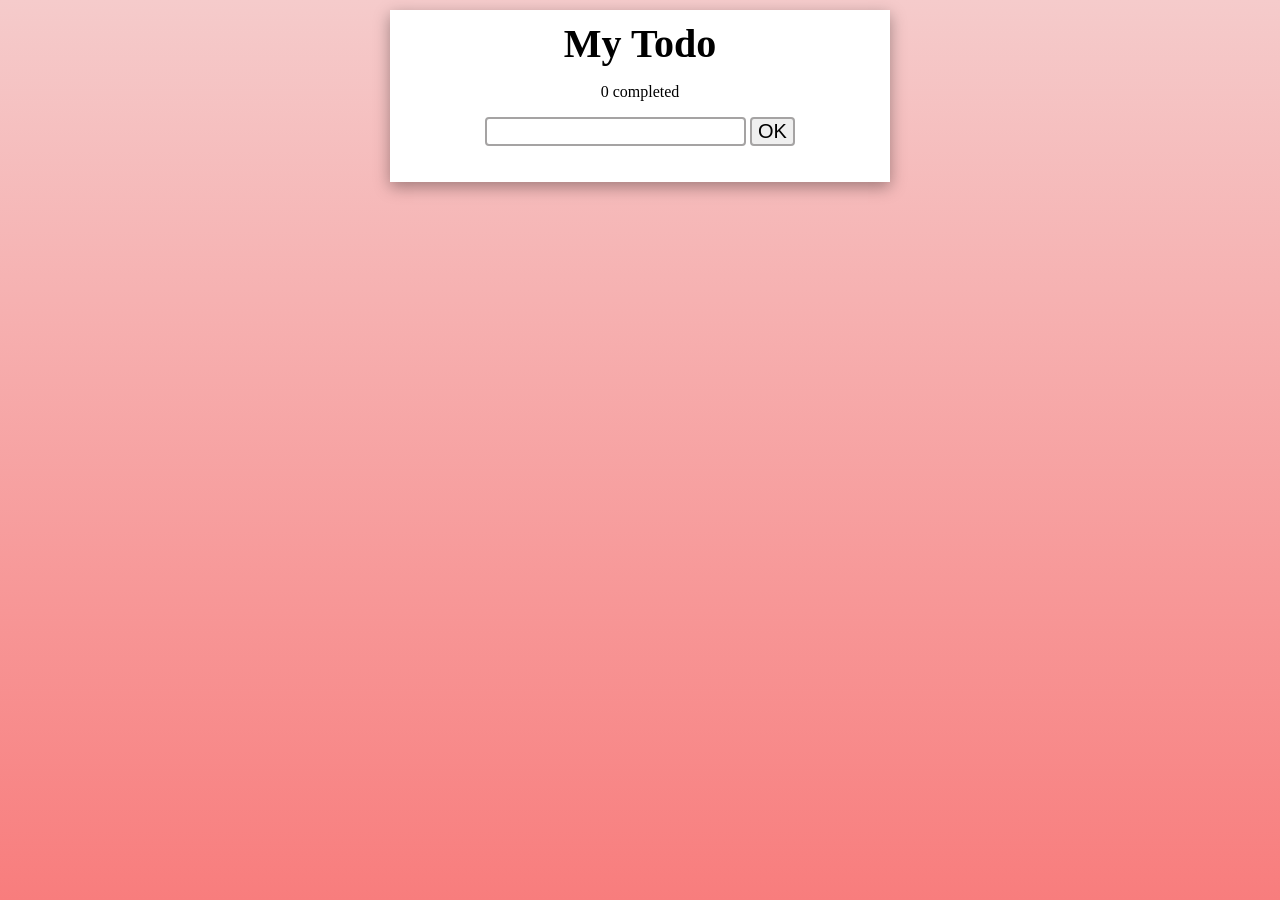
<file: index.html>
<!DOCTYPE html>
<html lang="en">

<head>
    <meta charset='utf-8'>
    <meta http-equiv='X-UA-Compatible' content='IE=edge'>
    <title>Johannes Todo List</title>
    <meta name='viewport' content='width=device-width, initial-scale=1'>
    <link rel='stylesheet' type='text/css' media='screen' href='inlämning-4-todo.css'>
    <script defer src='inlämning-4-todo.js'></script>
</head>

<body>
    <div class="fadeInText">
    <h1>My Todo</h1>
    <p><a id="taskInfo">0</a> completed</p>
    
            <input type="text" name="myText" id="taskInput">
            <button type="button" id="addBtn">OK</button>
            <p class="noInput"></p>
            
    </div>

    <div class="list">
        <ul id="todoList">
       
        </ul>
    </div>

</body>

</html>
</file>
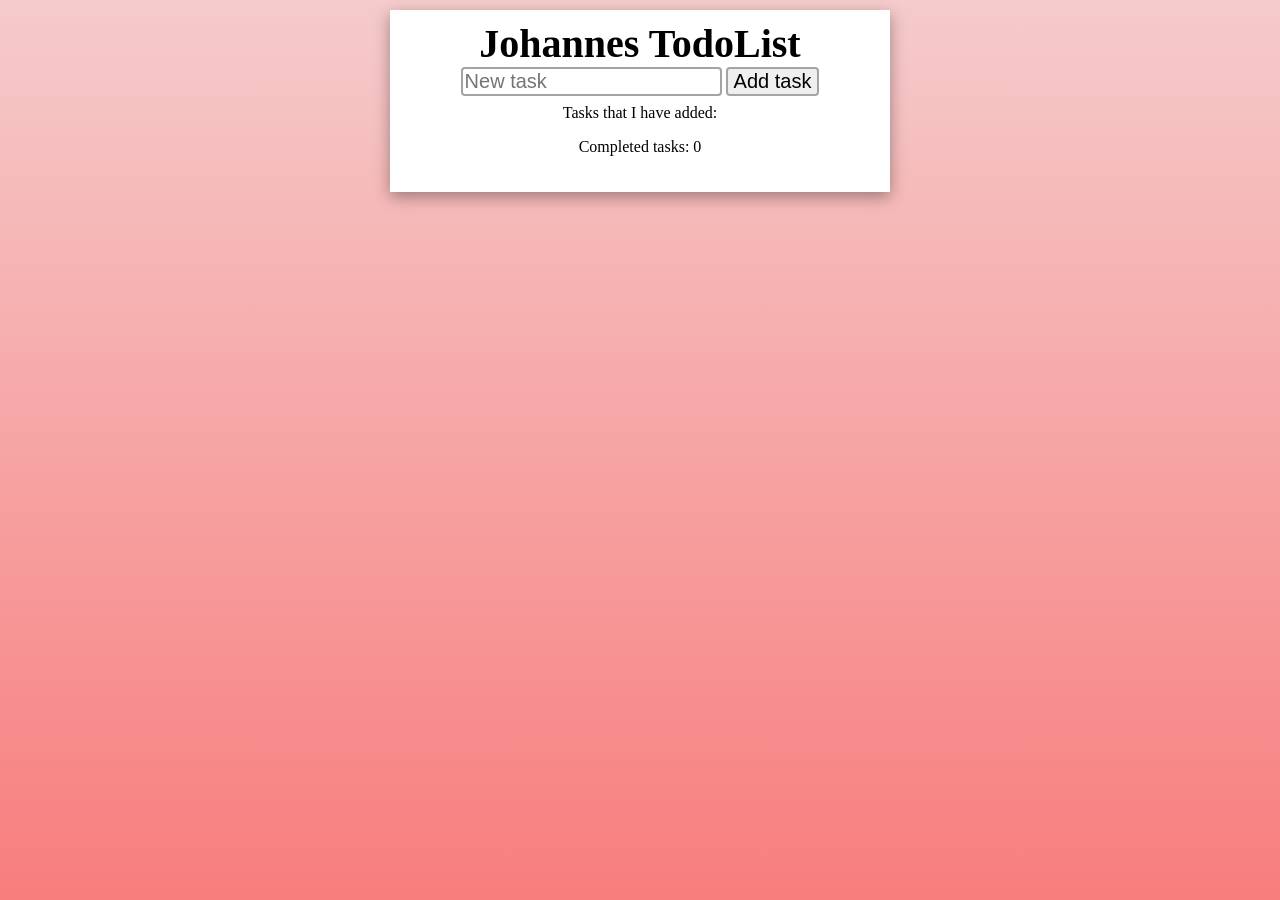
<file: inlämning-4-todo.html>
<!DOCTYPE html>
<html lang="en">

<head>
    <meta charset='utf-8'>
    <meta http-equiv='X-UA-Compatible' content='IE=edge'>
    <title>Johannes Todo List</title>
    <meta name='viewport' content='width=device-width, initial-scale=1'>
    <link rel='stylesheet' type='text/css' media='screen' href='inlämning-4-todo.css'>
    <script defer src='inlämning-4-todo.js'></script>
</head>

<body>
    
    <h1>Johannes TodoList</h1>
    
    <div>
            <input type="text" name="myText" id="taskInput" placeholder="New task">
            <button type="button" id="addBtn">Add task</button>
    </div>
    <p>Tasks that I have added:</p>
    <div class="list">
        <ul id="todoList">
       
        </ul>
    </div>
    <div>

        <p>Completed tasks: <a id="taskInfo">0</p>

    </div>

</body>

</html>
</file>
<file: inlämning-4-todo.css>
html {
    height: 100vh;
    margin: 0;
    background-image: linear-gradient(to bottom, #f5cbcb, #f87d7d);
}

body {
    display: block;
    box-shadow: rgba(0, 0, 0, 0.35) 0px 5px 15px;
    text-align: center;
    background-color: white;
    width: 500px;
    margin: auto;
    padding-bottom: 20px;
    position: absolute;
    top: -300px;
    margin-left: 50%;
    transform: translateX(-50%);
    animation: flyInBody 1s ease-out forwards;
}

@keyframes flyInBody {
    0% {
        top: -300px; /* Start from above the screen */
    }
    25% {
        top: 20px; /*Bouncing*/
    }
    50% {
        top: 40px; 
    }
    75% {
        top: 70px;       
    }
    100% {
        top: 10px; /* Final position on the screen */     
    }
}    

.fadeInText {
    opacity: 0;
    animation: fadeIn 1s ease-in-out forwards;
    animation-delay: 1s; 
}

@keyframes fadeIn {
    0% {
        opacity: 0;
    }
    
    100% {
        opacity: 1;
    }
}

h1 {
    font-size: 2.5rem;
    font-family: "Times New Roman", Times, serif;
    padding-top: 10px;
    margin-top: 0px;
    margin-bottom: 0px;
}

body > p {
    margin-top: 8px;
}

input {
    font-size: 1.25rem;
    border-color: rgb(165, 163, 163);
    border-radius: 4px;
    border-style: solid;
}

#addBtn {
    font-size: 1.25rem;
    border-radius: 4px;
    border-color: rgb(165, 163, 163);
    border-style: solid;
}

#addBtn:hover {
    background-color: lightgray;
}

.blink {    
    color: red;
    font-family: Arial, Helvetica, sans-serif;
    font-style: italic;
    font-size: small;
    font-weight: bold;
    animation: blinker 0.5s linear 3;
}

@keyframes blinker {
    50% {
        opacity: 0;
    }
    100% {
        opacity: 1;
    }
}

.list { 
    font-size: 1.5rem;
    font-family: Arial, Helvetica, sans-serif;
}

ul {
    list-style-type: none;
    list-style: none;
    margin: 0;
    padding: 0;
    cursor: pointer;
}

li {
    margin-top: 5px;
    margin-bottom: 5px;   
    transform: translateY(-100px);
    animation: flydown 0.3s ease-out forwards;
}

@keyframes flydown {
    0% {
        transform: translateY(-100px);
        opacity: 0.25;
    }
    75% {
        transform: translateY(15px);
        opacity: 0.50;
    }
    100%{
        transform: translateY(0px);
        opacity: 1;
    }
}

.completed {
    color: grey;
    text-decoration: line-through;
    transition: 0.5s;
    cursor: pointer;
}

li:hover {
    text-decoration: line-through;
}

.trashcan {
    display: inline-block;
    font-size: 1.5rem;
    margin-left: 8px;
    background: none;
    cursor: pointer;
    text-decoration: none;
}
</file>
